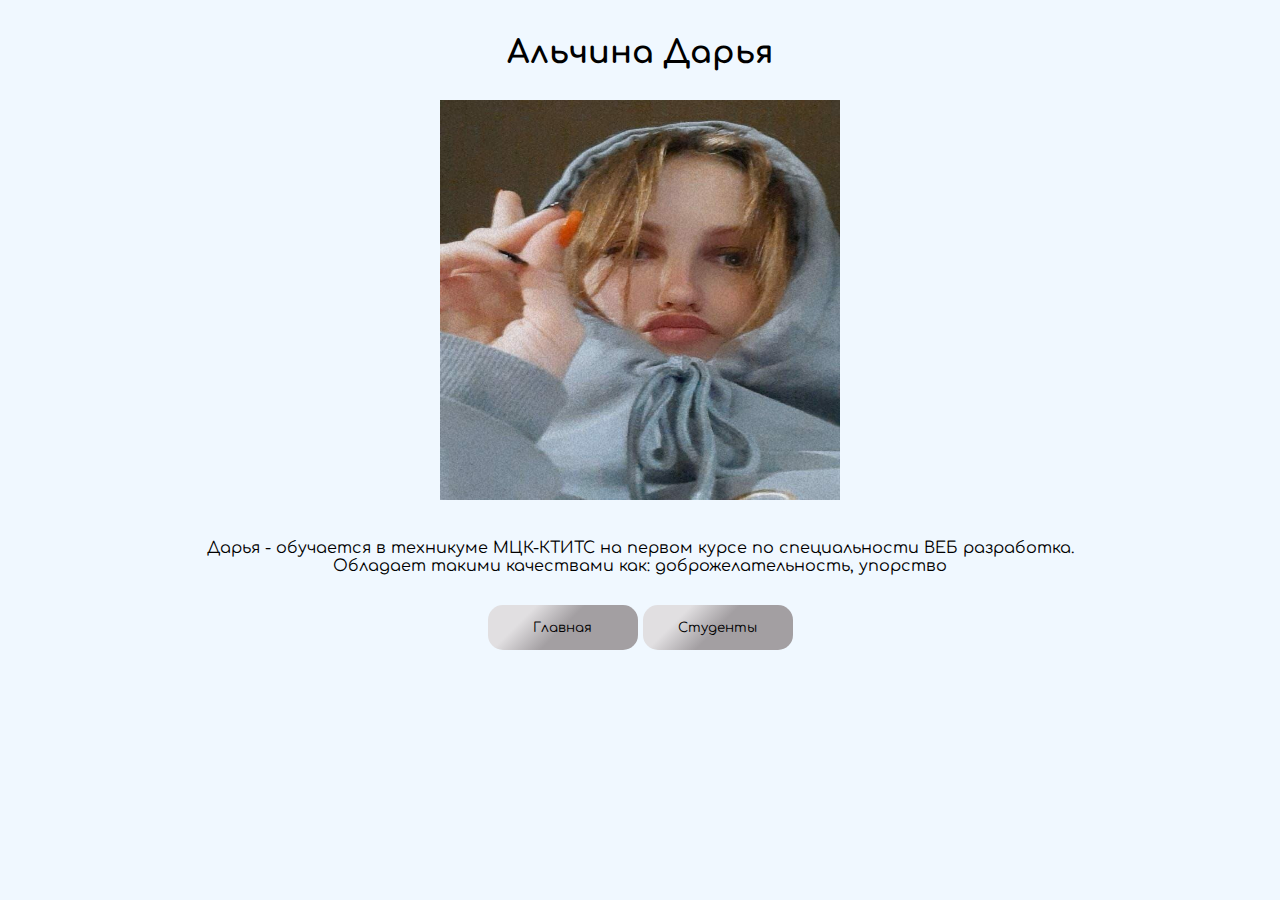
<file: dasha.html>
<!DOCTYPE html>
<html lang="ru">

<head>
    <meta charset="UTF-8">
    <title>125WEB</title>
    <link rel="stylesheet" href="css/sdudents.css">
    <link rel="shortcut icon" href="img/favicon.ico" type="image/x-icon">
</head>

<body>
    <h1 class="dasha">Альчина Дарья</h1>
    <p class="photo_girls"><img src="img/dasha.jpg" width="400" height="400"></p>
    <p class="dasha">Дарья - обучается в техникуме МЦК-КТИТС на первом курсе по специальности ВЕБ разработка.
         <br>Обладает такими качествами как: доброжелательность, упорство </p>

         <div class="btn">
            <a href="index.html"><button type="button" name="button_1">Главная</button></a>

                <a href="students.html"><button type="button" name="button_1">Студенты</button></a>
                </div>
</body>

</html>
</file>
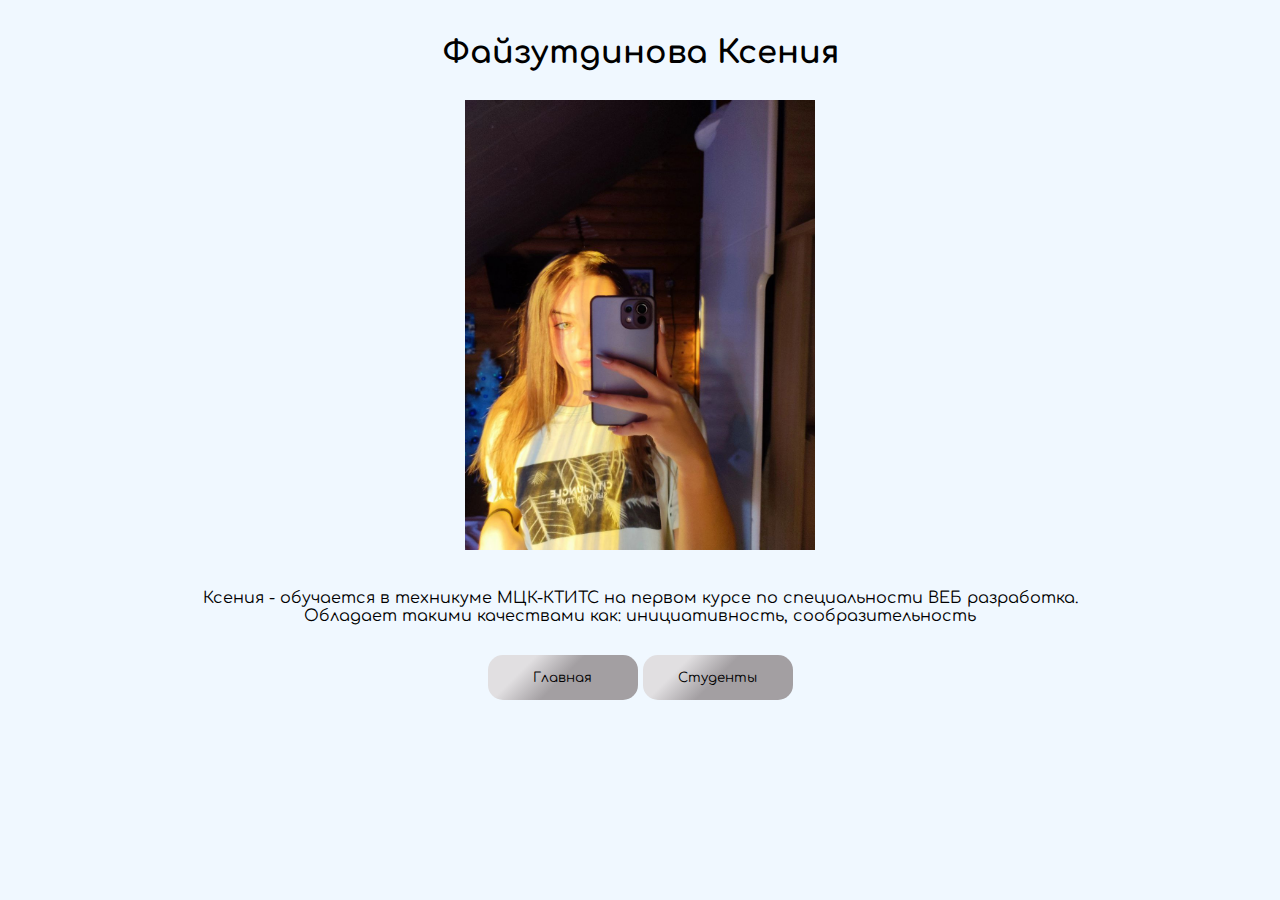
<file: ksenia.html>
<!DOCTYPE html>
<html lang="ru">

<head>
    <meta charset="UTF-8">
    <title>125WEB</title>
    <link rel="stylesheet" href="css/sdudents.css">
    <link rel="shortcut icon" href="img/favicon.ico" type="image/x-icon">
</head>

<body>
    <h1 class="dasha">Файзутдинова Ксения</h1>
    <p class="photo_girls"><img src="img/ksuha.jpg" width="350" height="450"></p>
    <p class="dasha">Ксения - обучается в техникуме МЦК-КТИТС на первом курсе по специальности ВЕБ разработка. 
        <br>Обладает такими качествами как: инициативность, сообразительность</p>

         <div class="btn">
            <a href="index.html"><button type="button" name="button_1">Главная</button></a>

                <a href="students.html"><button type="button" name="button_1">Студенты</button></a>
                </div>
</body>

</html>
</file>
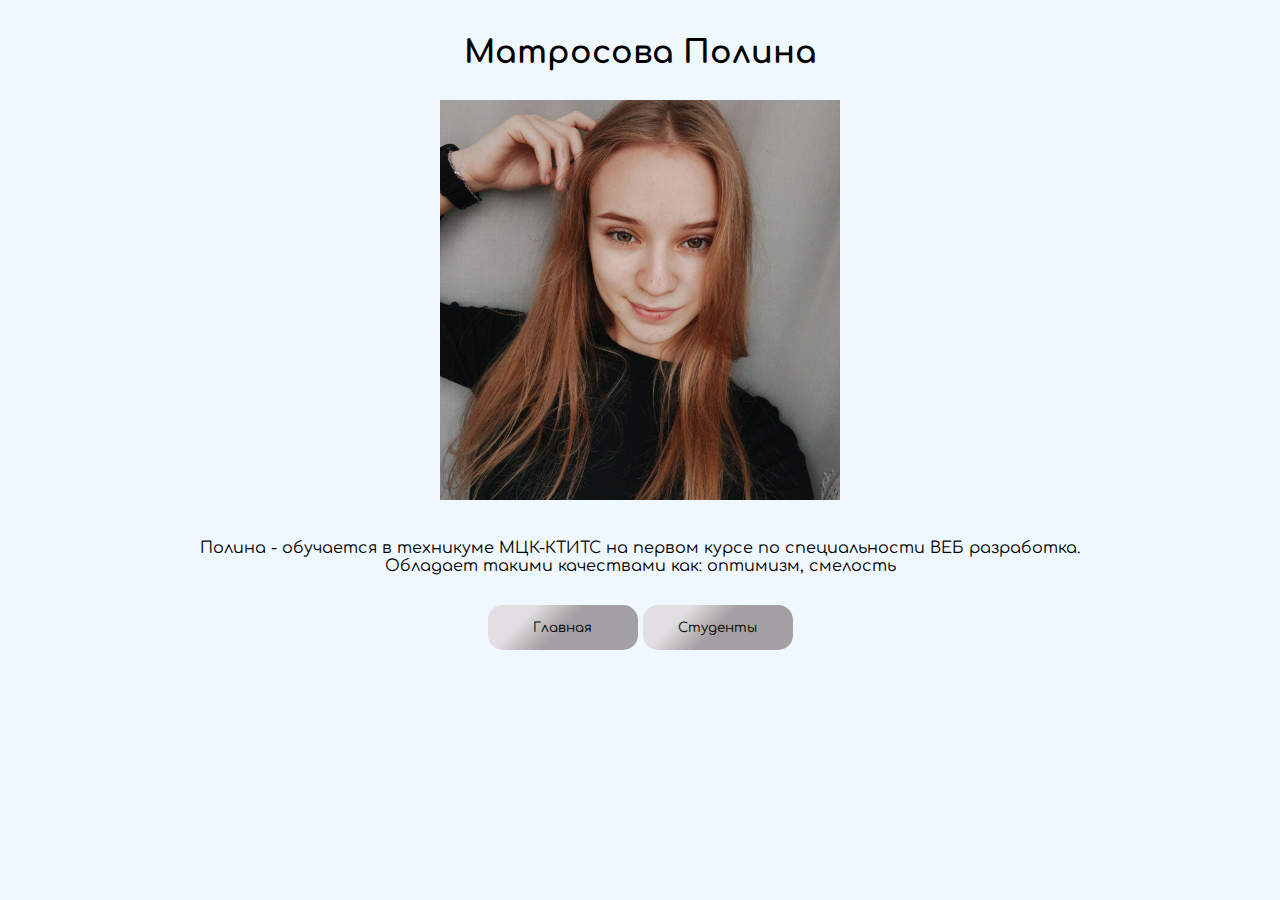
<file: polina.html>
<!DOCTYPE html>
<html lang="ru">

<head>
    <meta charset="UTF-8">
    <title>125WEB</title>
    <link rel="stylesheet" href="css/sdudents.css">
    <link rel="shortcut icon" href="img/favicon.ico" type="image/x-icon">
</head>

<body>
    <h1 class="polina">Матросова Полина</h1>
    <p class="photo_girls"><img src="img/polya.jpg" width="400" height="400"></p>
    <p class="dasha">Полина - обучается в техникуме МЦК-КТИТС на первом курсе по специальности ВЕБ разработка.
        <br>Обладает такими качествами как: оптимизм, смелость </p>

         <div class="btn">
            <a href="index.html"><button type="button" name="button_1">Главная</button></a>

                <a href="students.html"><button type="button" name="button_1">Студенты</button></a>
                </div>
</body>

</html>
</file>
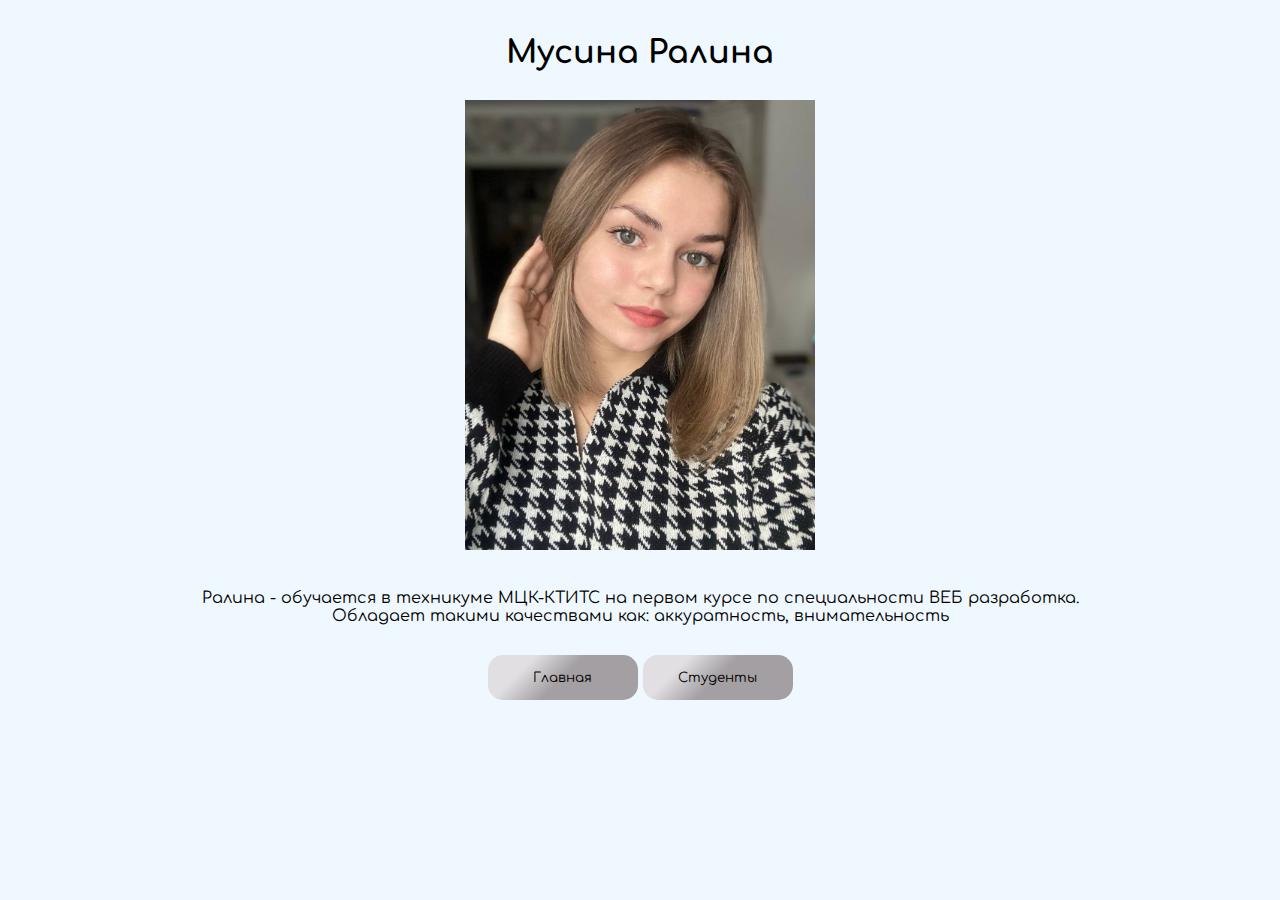
<file: ralina.html>
<!DOCTYPE html>
<html lang="ru">

<head>
    <meta charset="UTF-8">
    <title>125WEB</title>
    <link rel="stylesheet" href="css/sdudents.css">
    <link rel="shortcut icon" href="img/favicon.ico" type="image/x-icon">
</head>

<body>
    <h1 class="ralina">Мусина Ралина</h1>
    <p class="photo_girls"><img src="img/ralya.jpg" width="350" height="450"></p>
    <p class="dasha">Ралина - обучается в техникуме МЦК-КТИТС на первом курсе по специальности ВЕБ разработка. 
        <br>Обладает такими качествами как: аккуратность, внимательность </p>

         <div class="btn">
            <a href="index.html"><button type="button" name="button_1">Главная</button></a>

                <a href="students.html"><button type="button" name="button_1">Студенты</button></a>
                </div>
</body>

</html>
</file>
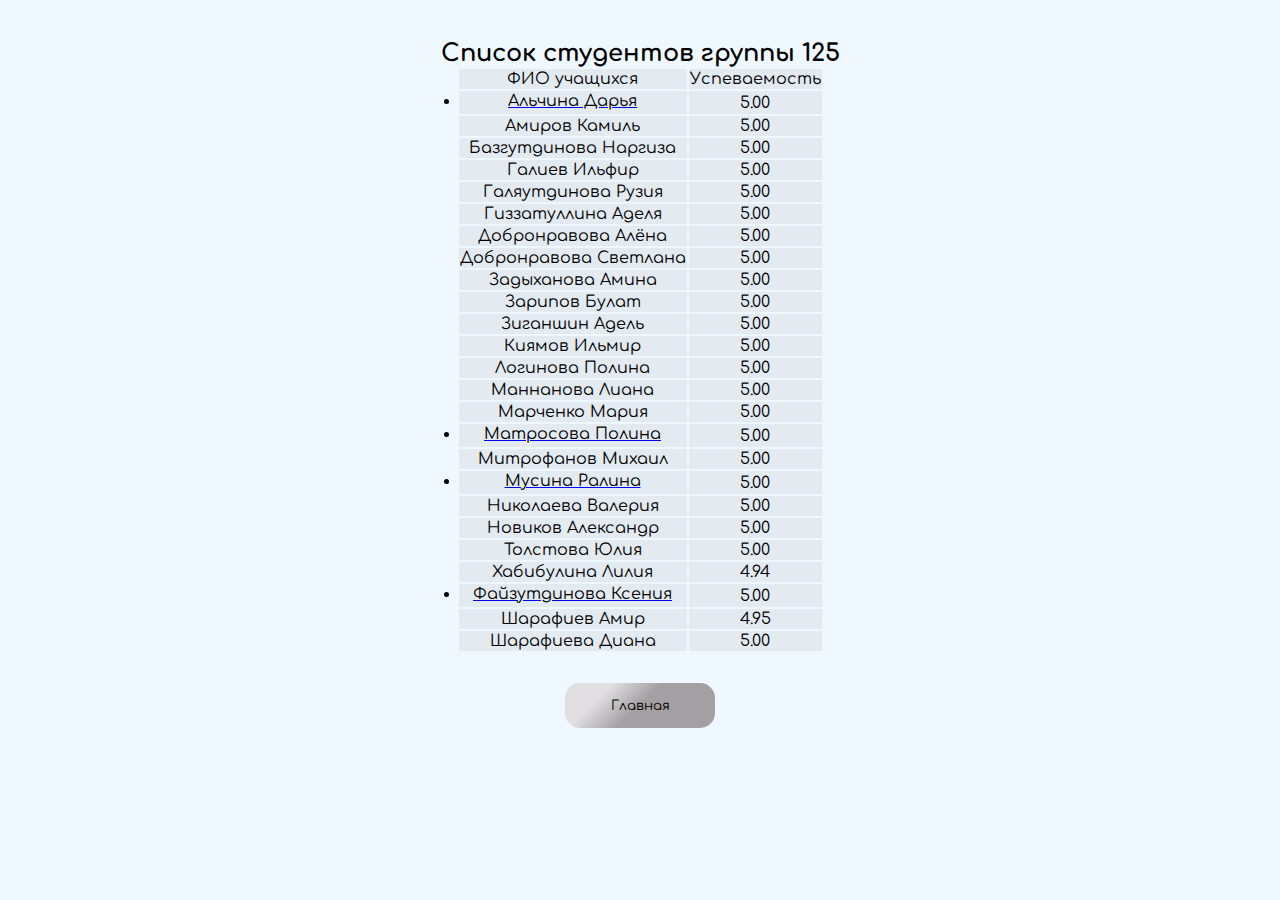
<file: students.html>
<!DOCTYPE html>
<html lang="ru">

<head>
    <meta charset="UTF-8">
    <title>125WEB</title>
    <link rel="stylesheet" href="css/sdudents.css">
    <link rel="shortcut icon" href="img/favicon.ico" type="image/x-icon">
</head>


<body> 
  <h2>Список студентов группы 125</h2> 
  <div style="text-align: center;"> 
    <table>
            <tr> 
              <td>ФИО учащихся</td> 
              <td>Успеваемость</td> 
            </tr> 
      <tbody> 

              <tr> 
                <td><a href="dasha.html"><li class="girls">Альчина Дарья</li></a></td>
                <td>5.00</td>
              </tr>
              <tr>
                <td>Амиров Камиль</td>
                <td>5.00</td>
              </tr>
              <tr>
                <td>Базгутдинова Наргиза</td>
                <td>5.00</td>
              </tr>
              <tr>
                <td>Галиев Ильфир</td>
                <td>5.00</td>
              </tr>
              <tr>
                <td>Галяутдинова Рузия</td>
                <td>5.00</td>
              </tr>
              <tr>
                <td>Гиззатуллина Аделя</td>
                <td>5.00</td>
              </tr>
              <tr>
                <td>Добронравова Алёна</td>
                <td>5.00</td>
              </tr>
              <tr>
                <td>Добронравова Светлана</td>
                <td>5.00</td>
              </tr>
              <tr>
                <td>Задыханова Амина</td>
                <td>5.00</td>
              </tr>
              <tr>
                <td>Зарипов Булат</td>
                <td>5.00</td>
              </tr>
              <tr>
                <td>Зиганшин Адель</td>
                <td>5.00</td>
              </tr>
              <tr>
                <td>Киямов Ильмир</td>
                <td>5.00</td>
              </tr>
              <tr>
                <td>Логинова Полина</td>
                <td>5.00</td>
              </tr>
              <tr>
                <td>Маннанова Лиана</td>
                <td>5.00</td>
              </tr>
              <tr>
                <td>Марченко Мария</td>
                <td>5.00</td>
              </tr>
              <tr>
                <td><a href="polina.html"><li class="girls">Матросова Полина</li></a></td>
                <td>5.00</td>
              </tr>
              <tr>
                <td>Митрофанов Михаил</td>
                <td>5.00</td>
              </tr>
              <tr>
                <td><a href="ralina.html"><li class="girls">Мусина Ралина</li></a></td>
                <td>5.00</td>
              </tr>
              <tr>
                <td>Николаева Валерия</td>
                <td>5.00</td>
              </tr>
              <tr>
                <td>Новиков Александр</td>
                <td>5.00</td>
              </tr>
              <tr>
                <td>Толстова Юлия</td>
                <td>5.00</td>
              </tr>
              <tr>
                <td>Хабибулина Лилия</td>
                <td>4.94</td>
              </tr>
              <tr>
                <td><a href="ksenia.html"><li class="girls">Файзутдинова Ксения</li></a></td>
                <td>5.00</td>
              </tr>
              <tr>
                <td>Шарафиев Амир</td>
                <td>4.95</td>
              </tr>
              <tr>
                <td>Шарафиева Диана</td>
                <td>5.00</td>
              </tr>    
      </table> 
    </div> 

    <div class="btn">
        <a href="index.html"><button type="button" name="button_1">Главная</button></a>
        </div>
</body>

</html>
</file>
<file: css/sdudents.css>
@import url(https://fonts.googleapis.com/css?family=Didact+Gothic|Comfortaa:400,700&subset=latin,cyrillic);

body::-webkit-scrollbar {
    display: none;
}
* {
    padding: 0;
    margin: 0;
    font-family: 'Comfortaa', cursive;
}

body {
    background-color: aliceblue;
}

h2 {
    text-align: center;
    margin-top: 40px
}

ul {
    text-align: center;
    margin-top: 20px;
}

li {
    margin-bottom: 3px;
}

button {
    border: none;
    border-radius: 15px;
    width: 150px;
    height: 45px;
    background-image: linear-gradient(315deg, #a39fa2 25%, #a39fa2 50%, #e1dfe1 75%, #e1dfe1 100%);
}

button:hover {
    transform: scale(1.1);
}

.btn {
   text-align: center;
   padding-top: 30px;
}

.girls {
    color: black;
}

.girls:hover {
    transform: scale(1.1);
}

.dasha, .ralina, .ksenya, .polina {
    text-align: center;
    padding-top: 35px;
}

.photo_girls {
    text-align: center;
    margin-top: 30px;
}

table { 
    width: 90%; 
    display: inline; 
} 
td, th { 
    background: rgba(151, 150, 150, 0.144); 
    padding: 1px 
    
}
</file>
